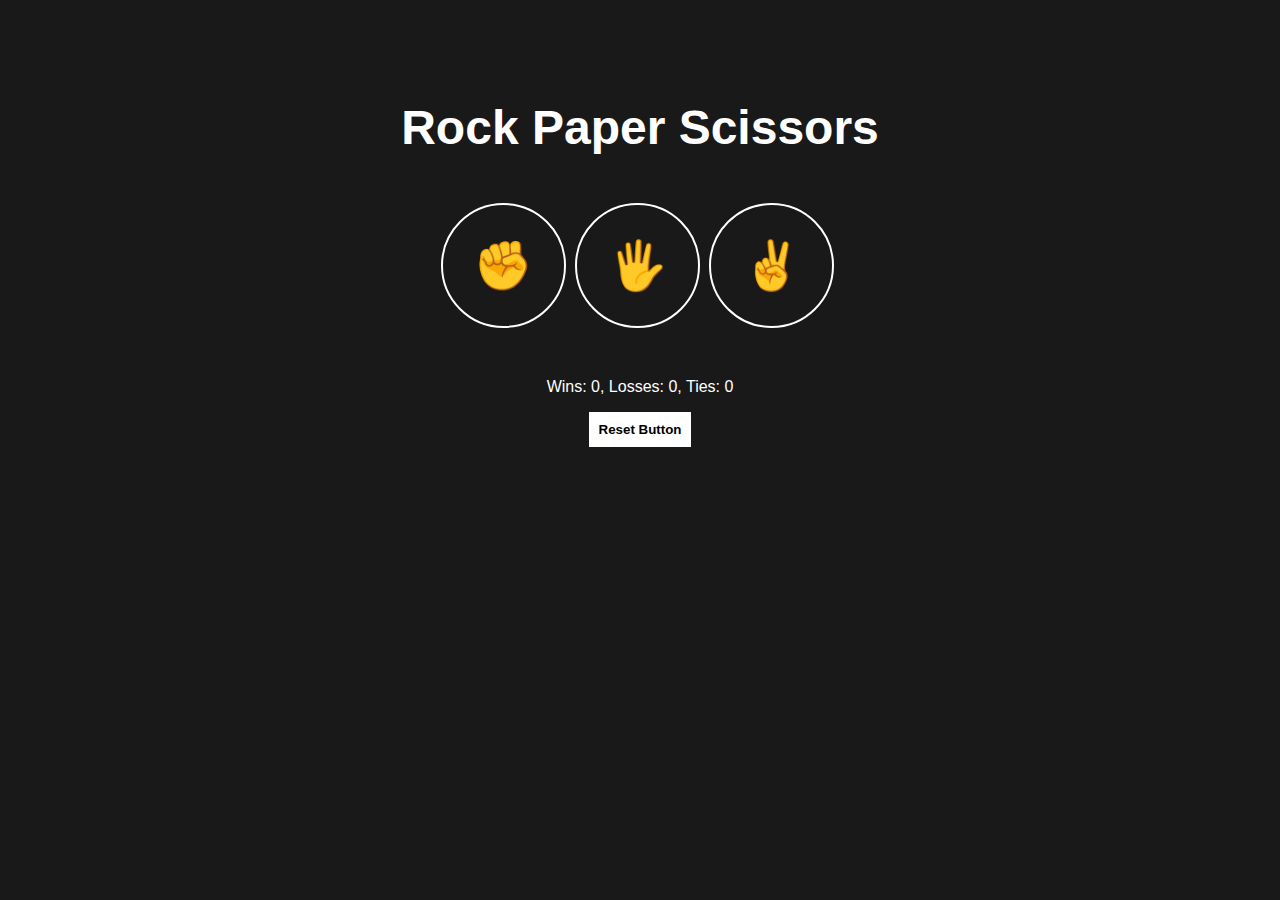
<file: index.html>
<!DOCTYPE html>
<html lang="en">

<head>
  <meta charset="UTF-8">
  <meta name="viewport" content="width=device-width, initial-scale=1.0">
  <title>Rock-Paper-Scissors</title>
  <link rel="stylesheet" href="./rock-paper-scissors.css">
</head>

<body>

  <p class="game-name">Rock Paper Scissors</p>

  <button class="rock-btn" onclick="playGame('Rock');">✊</button>
  <button class="paper-btn" onclick="playGame('Paper');">🖐️</button>
  <button class="scissors-btn" onclick="playGame('Scissors');">✌️</button>
  <p class="js-result p-result"></p>
  <p class="js-moves p-moves"></p>
  <p class="js-score"></p>
  <button class="reset-btn" onclick="resetScore()">Reset Button</button>

  <script src="./rock-paper-scissors.js"></script>
</body>

</html>
</file>
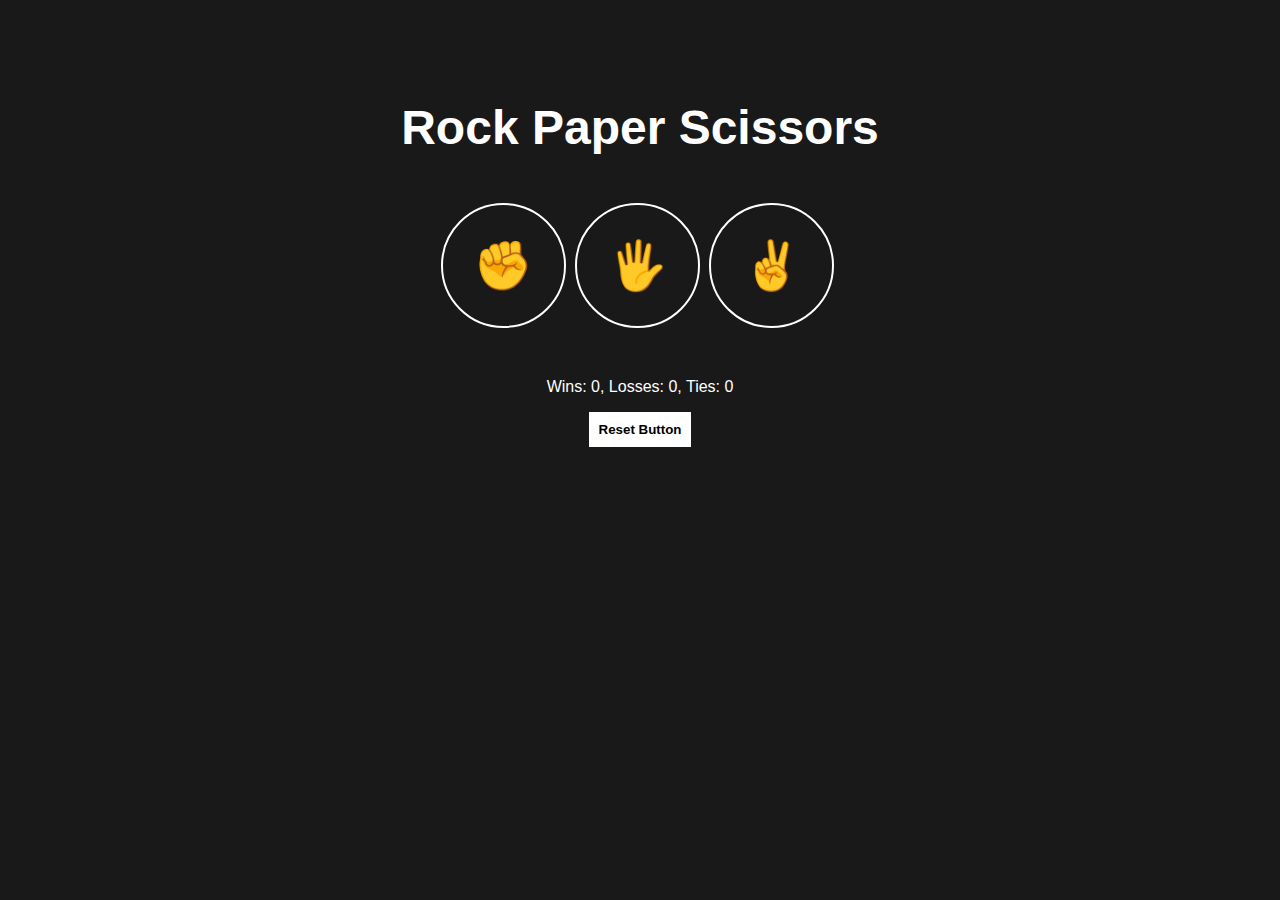
<file: 11-dom-rock-paper-scissor-with-css.html>
<!DOCTYPE html>
<html lang="en">

<head>
  <meta charset="UTF-8">
  <meta name="viewport" content="width=device-width, initial-scale=1.0">
  <title>Rock-Paper-Scissors</title>
  <link rel="stylesheet" href="./rock-paper-scissors.css">
</head>

<body>

  <p class="game-name">Rock Paper Scissors</p>

  <button class="rock-btn" onclick="playGame('Rock');">✊</button>
  <button class="paper-btn" onclick="playGame('Paper');">🖐️</button>
  <button class="scissors-btn" onclick="playGame('Scissors');">✌️</button>
  <p class="js-result p-result"></p>
  <p class="js-moves p-moves"></p>
  <p class="js-score"></p>
  <button class="reset-btn" onclick="resetScore()">Reset Button</button>

  <script src="./11-rock-paper-scissors.js"></script>
</body>

</html>
</file>
<file: rock-paper-scissors.css>
body{
  background-color: rgb(25, 25, 25);
  color: white;
  font-family: Arial, Helvetica, sans-serif;
  text-align: center;
  margin-top: 100px;
}

.game-name {
  font-size: 3rem;
  font-weight: bold;
}

.rock-btn, .paper-btn, .scissors-btn {
  background-color: transparent;
  border: 2px solid white;
  width: 125px;
  height: 125px;
  margin-right: 5px;
  font-size: 3rem;
  border-radius: 50%;
  cursor: pointer;
}

.p-result {
  font-size: 1.5rem;
  font-weight: bold;
  margin-top: 50px;
  margin-bottom: 50px;
} 

.p-moves {
  margin-top: 50px;
  font-size: 1rem;
  font-weight: bold;
  
}

.reset-btn {
  border: none;
  background-color: white;
  color: black;
  padding: 10px;
  font-weight: bold;
  cursor: pointer;
}
</file>
